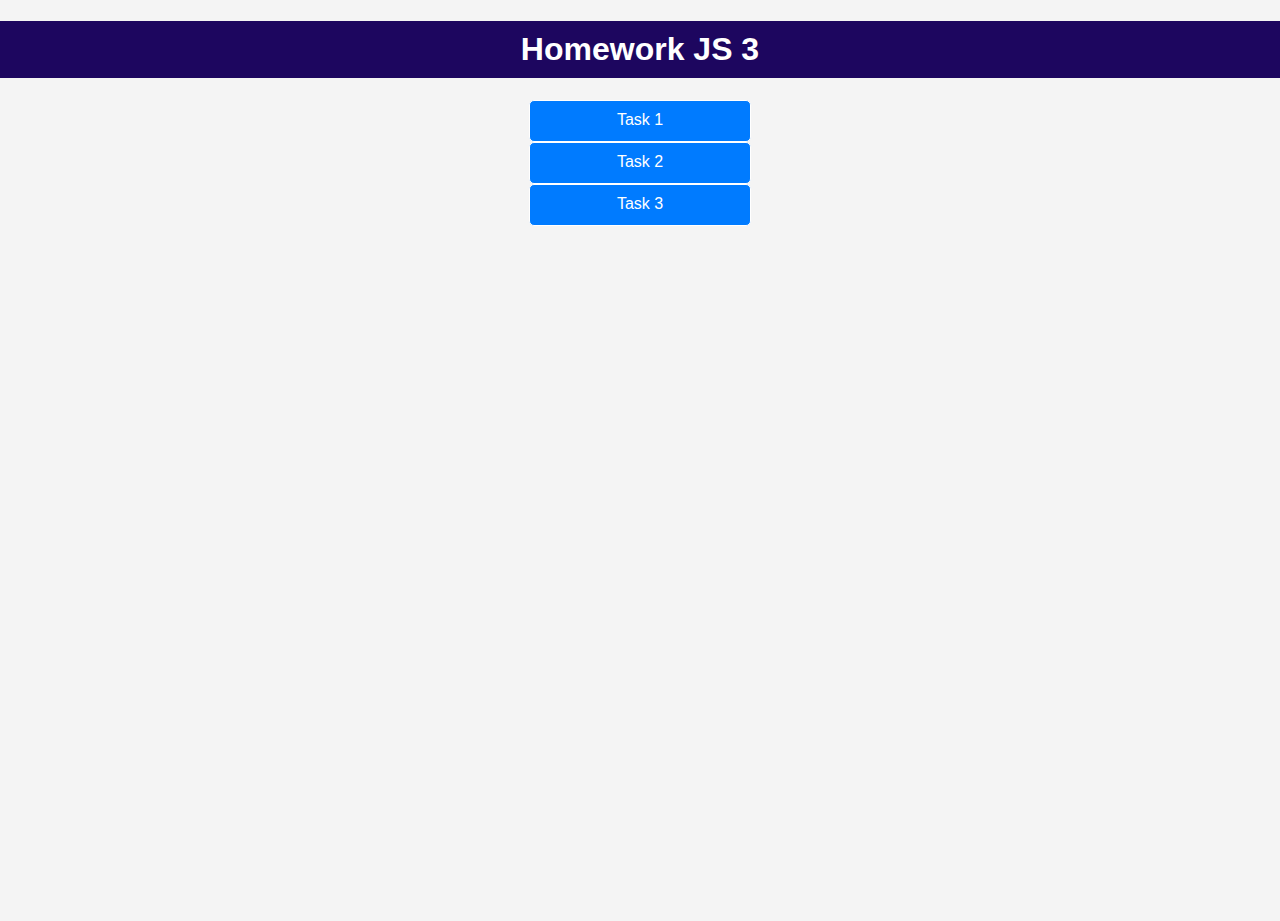
<file: index.html>
<!DOCTYPE html>
<html lang="en">
<head>
    <meta charset="UTF-8">
    <meta name="viewport" content="width=device-width, initial-scale=1.0">
    <title>Homework JS 3</title>
    <link rel="stylesheet" href="./styles.css">
   
    
</head>
<body>
    <h1>Homework JS 3</h1>
    <ul>
        <li>
            <a href="./index_folder/task-1.html">Task 1</a>
            <a href="./index_folder/task-2.html">Task 2</a>
            <a href="./index_folder/task-3.html">Task 3</a>
        </li>
    </ul>
  
</body>
</html>
</file>
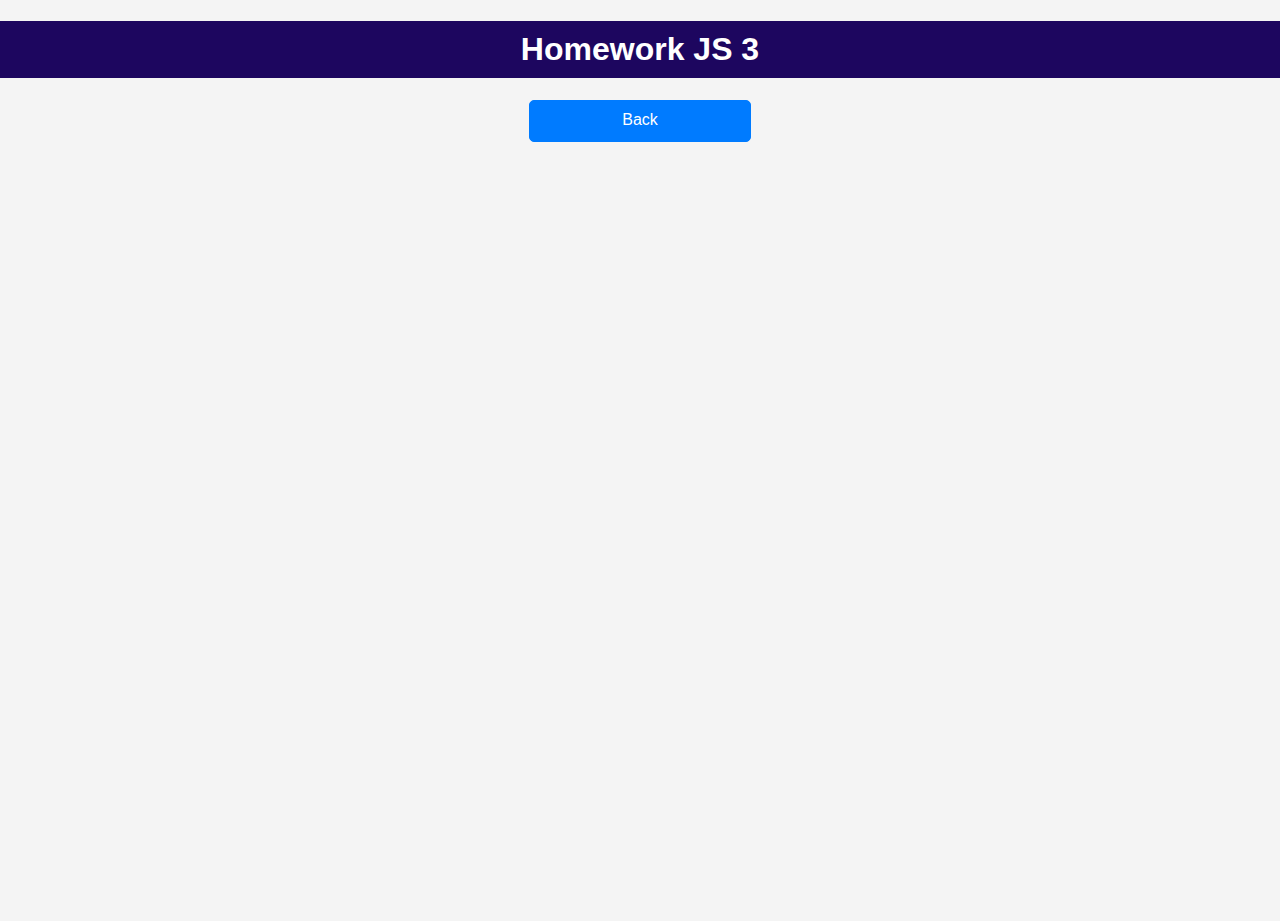
<file: index_folder/task-1.html>
<!DOCTYPE html>
<html lang="en">
<head>
    <meta charset="UTF-8">
    <meta name="viewport" content="width=device-width, initial-scale=1.0">
    <title>Task-1</title>
    <link rel="stylesheet" href="../styles.css">
    <script src="../js/task-1.js" defer></script>
</head>
<body>
    <h1>Homework JS 3</h1>
    <a href="../index.html" class="btn">Back</a>

    

    
</body>
</html>
</file>
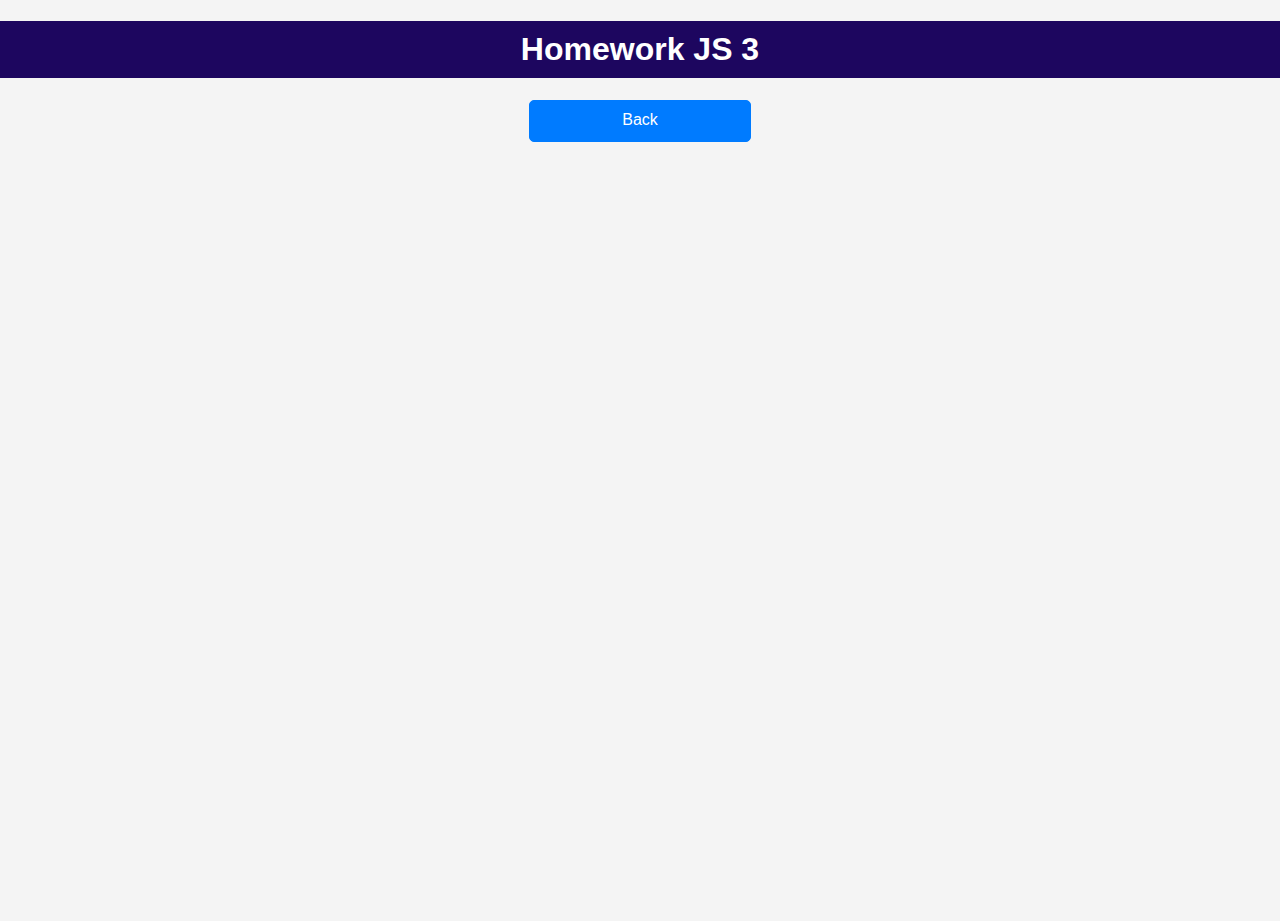
<file: index_folder/task-2.html>
<!DOCTYPE html>
<html lang="en">
<head>
    <meta charset="UTF-8">
    <meta name="viewport" content="width=device-width, initial-scale=1.0">
    <title>Task-2</title>
    <link rel="stylesheet" href="../styles.css">
    <script src="../js/task-2.js" defer></script>
</head>
<body>
    <h1>Homework JS 3</h1>
    <a href="../index.html" class="btn">Back</a>
    
</body>
</html>
</file>
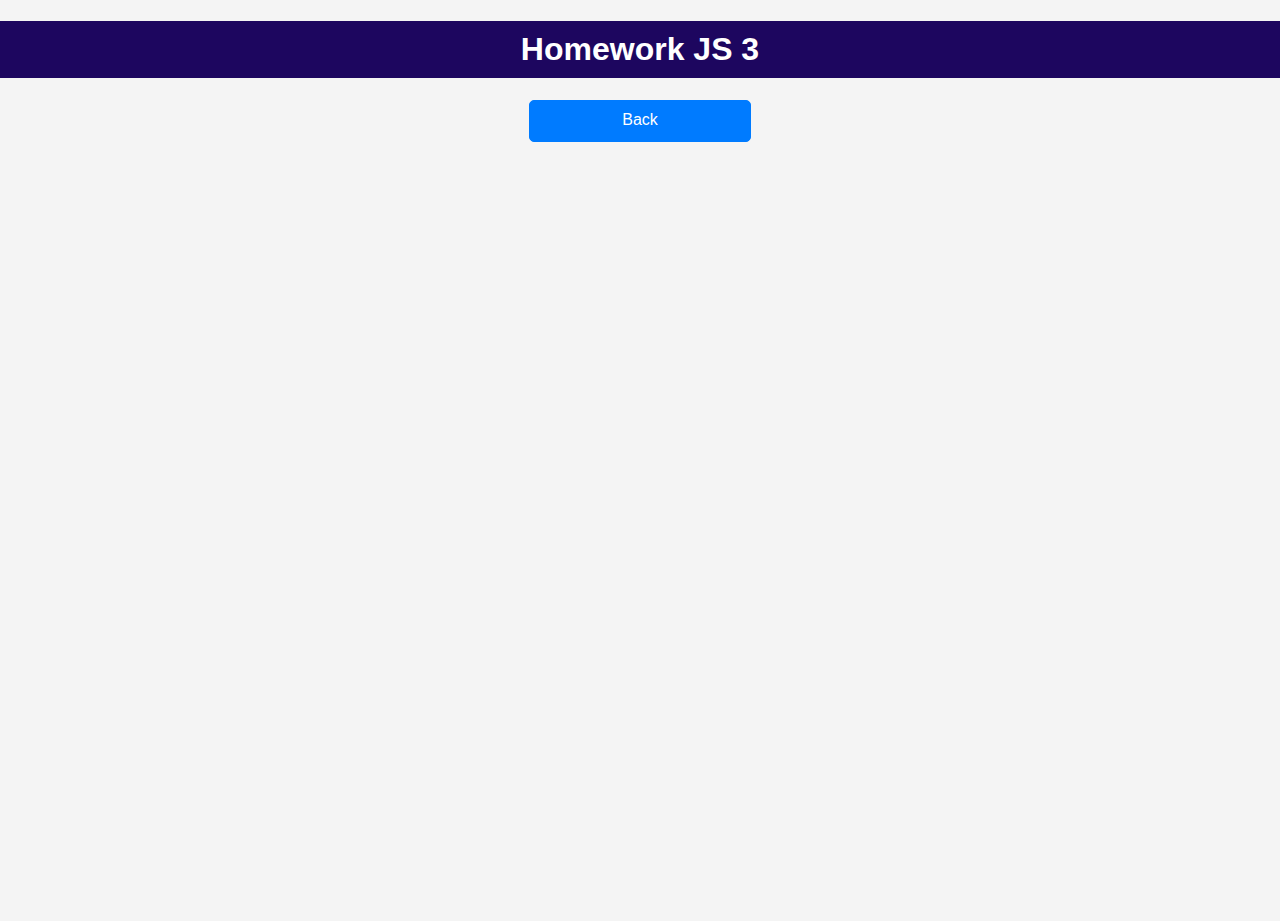
<file: index_folder/task-3.html>
<!DOCTYPE html>
<html lang="en">
<head>
    <meta charset="UTF-8">
    <meta name="viewport" content="width=device-width, initial-scale=1.0">
    <title>task-3</title>
    <link rel="stylesheet" href="../styles.css">
    <script src="../js/task-3.js" defer></script>
</head>
<body>
    <h1>Homework JS 3</h1>
    <a href="../index.html" class="btn">Back</a>
</body>
</html>
</file>
<file: styles.css>
body {
    font-family: Arial, sans-serif;
    margin: 0;
    padding: 0;
    height: 100vh;
    background-color: #f4f4f4;
}
h1 {
    background-color: #1d065f;
    color: #fff;
    padding: 10px 20px;
    text-align: center;

}
ul {
    list-style-type: none;
    padding: 0;
    margin: 20px;
    display: flex;
    justify-content: center;
    align-items: center;
}
li {
    margin-bottom: 10px;
}
a {
    display: block;
    padding: 10px;
    background-color: #007BFF;
    color: #fff;
    text-decoration: none;
    text-align: center;
    border-radius: 5px;
    transition: background-color 0.3s;
    width: 200px;
    height: 20px;
    border: 1px solid;
    
}
a:hover {
    background-color: #0056b3;
}

.btn {
    display: block;
    padding: 10px;
    background-color: #007BFF;
    color: #fff;
    text-decoration: none;
    text-align: center;
    border-radius: 5px;
    transition: background-color 0.3s;
    width: 200px;
    height: 20px; 
    border: 1px solid #007BFF;
    margin: 0 auto; 
}

.btn:hover {
    background-color: #0056b3; 
    color:#fff;
}
</file>
